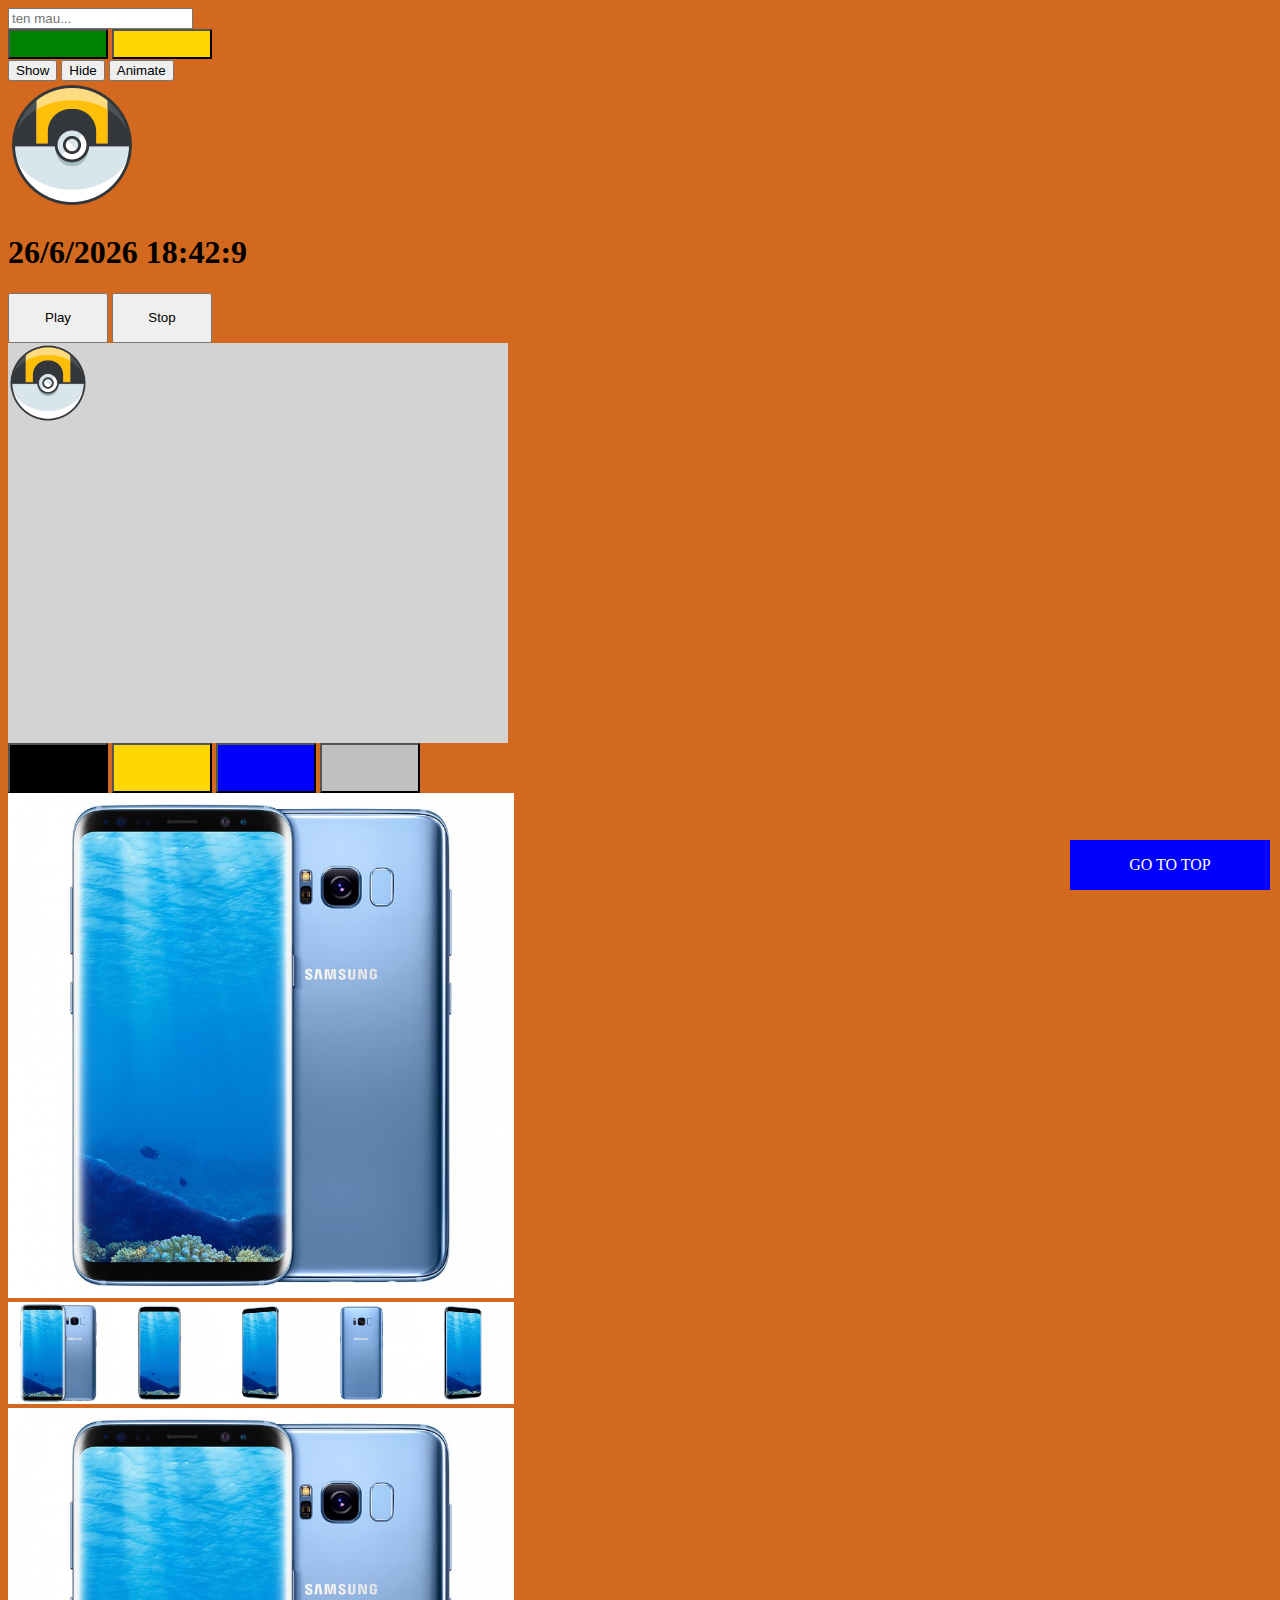
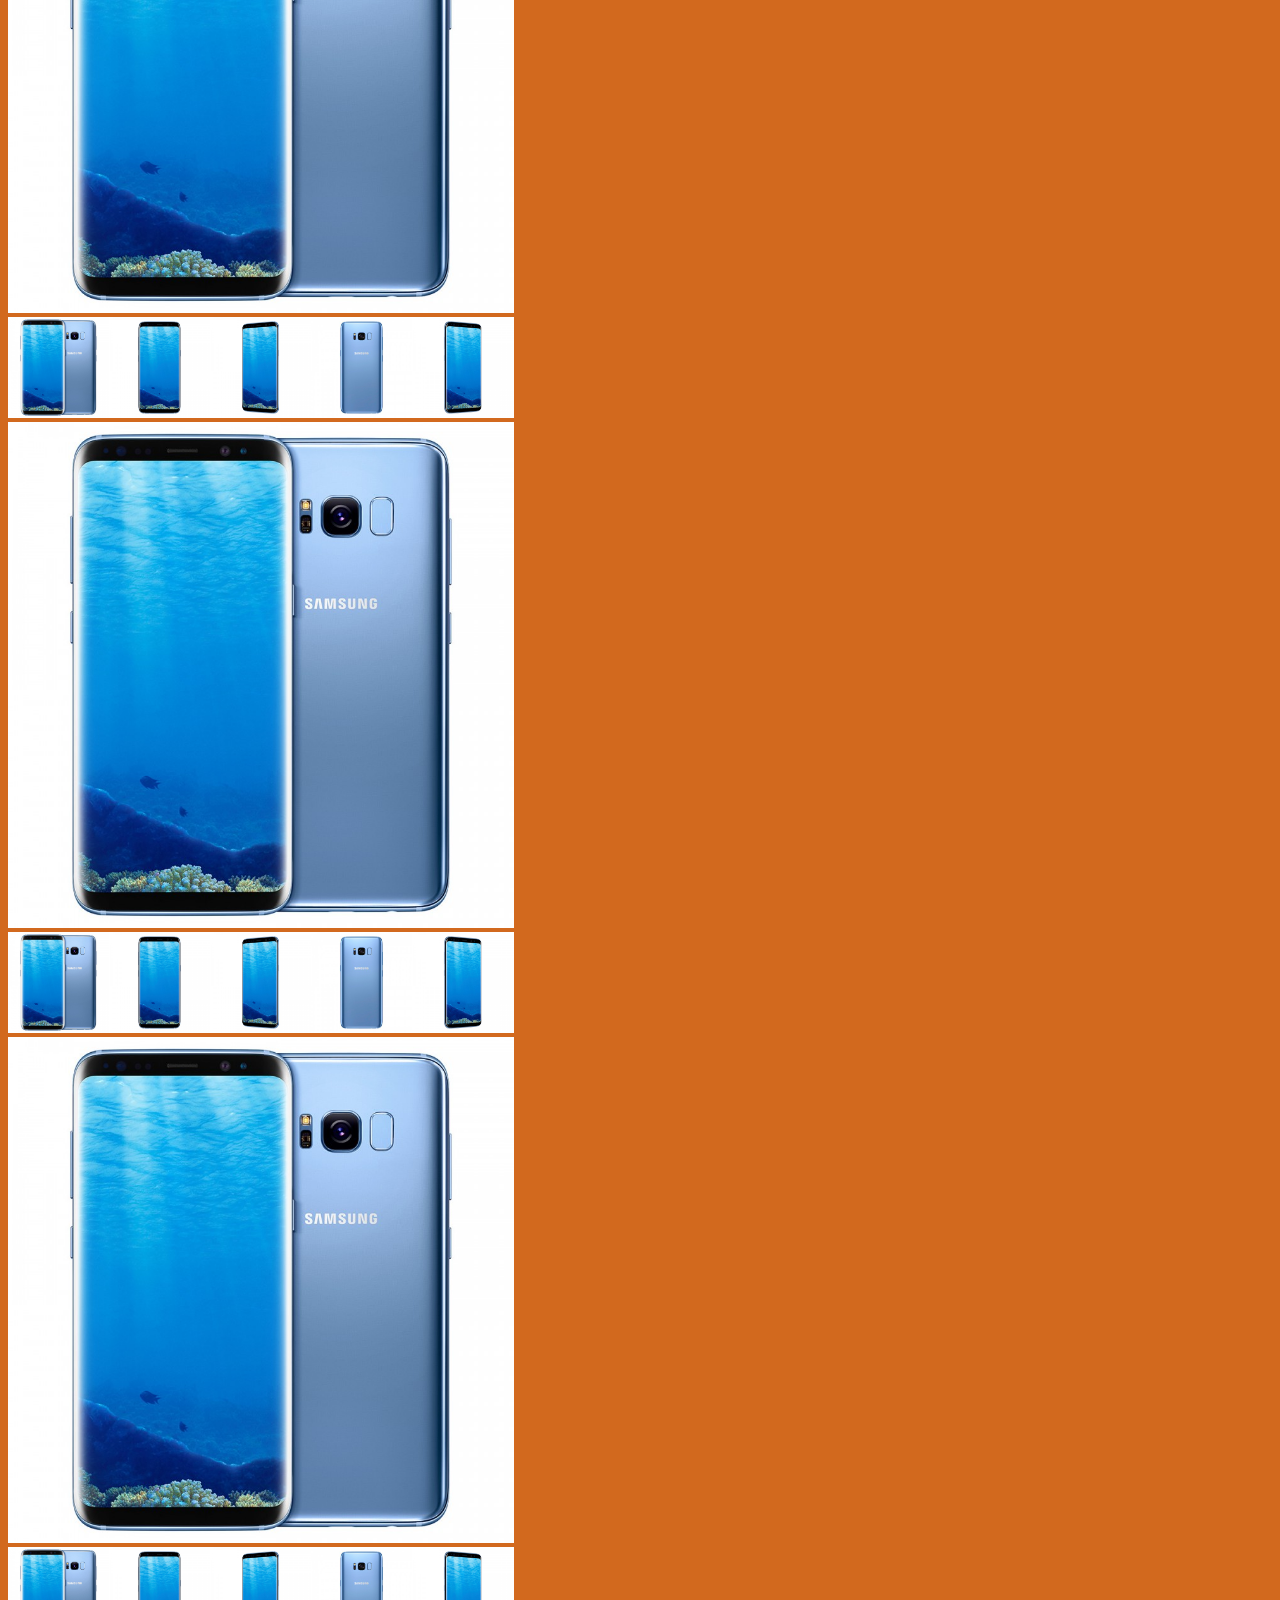
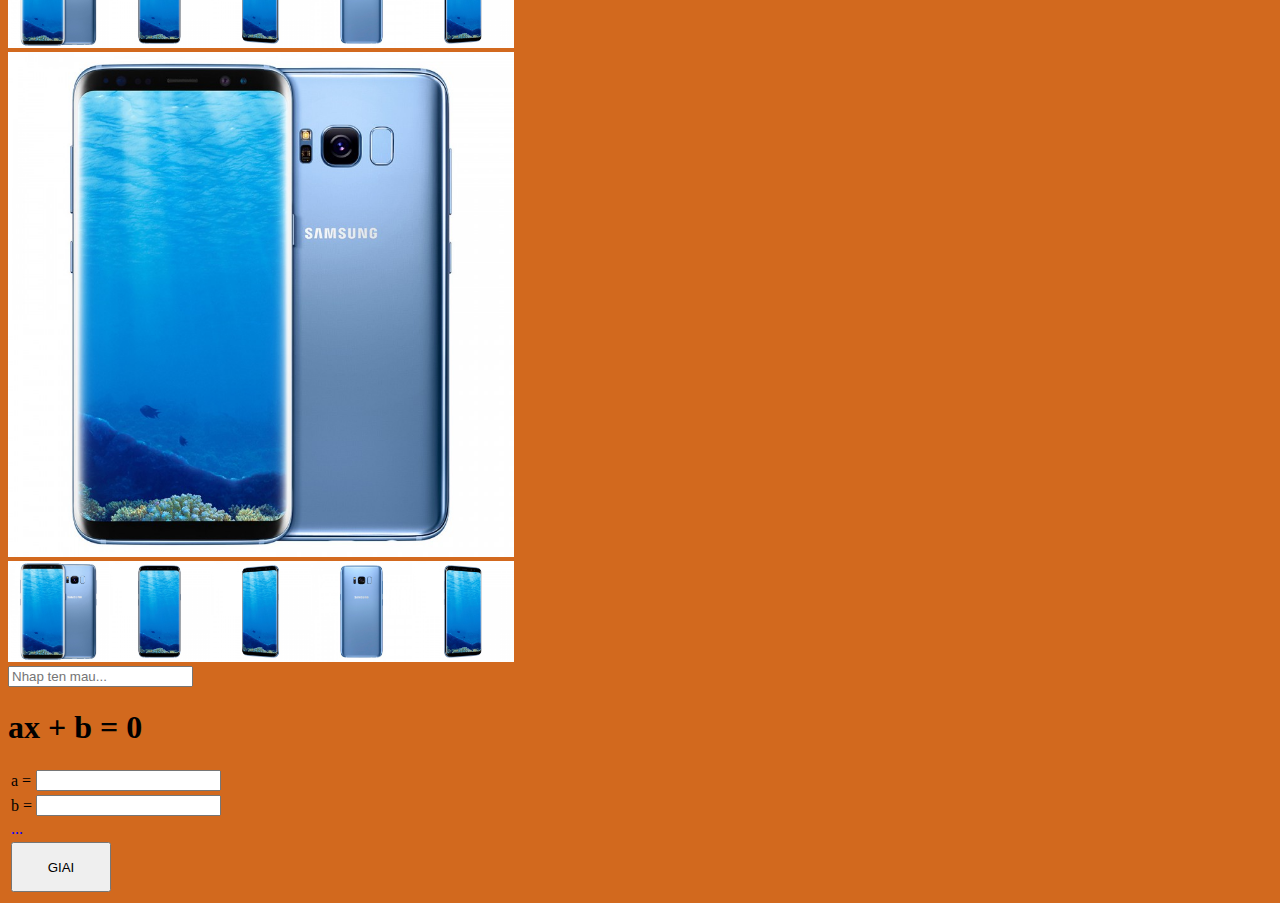
<file: demo.html>
<!DOCTYPE html>
<html lang="en">
  <head>
    <meta charset="UTF-8" />
    <meta http-equiv="X-UA-Compatible" content="IE=edge" />
    <meta name="viewport" content="width=device-width, initial-scale=1.0" />
    <title>Document</title>
    <script src="js/jquery-3.6.0.min.js"></script>
    <script src="js/main.js"></script>
    <link rel="stylesheet" href="css/main.css" />
  </head>
  <body id="main" onload="init()">
    <a href="javascipt:;" class="go">GO TO TOP</a>
    <div>
      <input type="text" id="color" placeholder="ten mau..." />
      <div id="btncolors">
        <button style="background-color: green"></button>
        <button style="background-color: gold"></button>
      </div>
    </div>
    <button id="show">Show</button>
    <button id="hide">Hide</button>
    <button id="animate">Animate</button>
    <div>
      <img id="ball2" src="images/ball.png" />
    </div>

    <h1 id="clock">00/00/0000 00:00:00</h1>
    <input type="button" onclick="play()" value="Play" />
    <input type="button" onclick="stop()" value="Stop" />
    <div id="myBall">
      <img id="ball" src="images/ball.png" />
    </div>
    <input
      onclick="doiMauAnh('Black_')"
      type="button"
      style="background-color: black"
    />
    <input
      onclick="doiMauAnh('Gold_')"
      type="button"
      style="background-color: gold"
    />
    <input
      onclick="doiMauAnh('Blue_')"
      type="button"
      style="background-color: blue"
    />
    <input
      onclick="doiMauAnh('Silver_')"
      type="button"
      style="background-color: silver"
    />
    <div class="gallery">
      <img id="mainImg" src="images/galaxys8/Blue_1.jpg" />
      <div class="thumbnail">
        <div>
          <img src="images/galaxys8/Blue_1.jpg" alt="" />
        </div>
        <div>
          <img src="images/galaxys8/Blue_2.jpg" alt="" />
        </div>
        <div>
          <img src="images/galaxys8/Blue_3.jpg" alt="" />
        </div>
        <div>
          <img src="images/galaxys8/Blue_4.jpg" alt="" />
        </div>
        <div>
          <img src="images/galaxys8/Blue_5.jpg" alt="" />
        </div>
      </div>
    </div>

    <div class="gallery">
      <img id="mainImg" src="images/galaxys8/Blue_1.jpg" />
      <div class="thumbnail">
        <div>
          <img src="images/galaxys8/Blue_1.jpg" alt="" />
        </div>
        <div>
          <img src="images/galaxys8/Blue_2.jpg" alt="" />
        </div>
        <div>
          <img src="images/galaxys8/Blue_3.jpg" alt="" />
        </div>
        <div>
          <img src="images/galaxys8/Blue_4.jpg" alt="" />
        </div>
        <div>
          <img src="images/galaxys8/Blue_5.jpg" alt="" />
        </div>
      </div>
    </div>
    <div class="gallery">
      <img id="mainImg" src="images/galaxys8/Blue_1.jpg" />
      <div class="thumbnail">
        <div>
          <img src="images/galaxys8/Blue_1.jpg" alt="" />
        </div>
        <div>
          <img src="images/galaxys8/Blue_2.jpg" alt="" />
        </div>
        <div>
          <img src="images/galaxys8/Blue_3.jpg" alt="" />
        </div>
        <div>
          <img src="images/galaxys8/Blue_4.jpg" alt="" />
        </div>
        <div>
          <img src="images/galaxys8/Blue_5.jpg" alt="" />
        </div>
      </div>
    </div>
    <div class="gallery">
      <img id="mainImg" src="images/galaxys8/Blue_1.jpg" />
      <div class="thumbnail">
        <div>
          <img src="images/galaxys8/Blue_1.jpg" alt="" />
        </div>
        <div>
          <img src="images/galaxys8/Blue_2.jpg" alt="" />
        </div>
        <div>
          <img src="images/galaxys8/Blue_3.jpg" alt="" />
        </div>
        <div>
          <img src="images/galaxys8/Blue_4.jpg" alt="" />
        </div>
        <div>
          <img src="images/galaxys8/Blue_5.jpg" alt="" />
        </div>
      </div>
    </div>
    <div class="gallery">
      <img id="mainImg" src="images/galaxys8/Blue_1.jpg" />
      <div class="thumbnail">
        <div>
          <img src="images/galaxys8/Blue_1.jpg" alt="" />
        </div>
        <div>
          <img src="images/galaxys8/Blue_2.jpg" alt="" />
        </div>
        <div>
          <img src="images/galaxys8/Blue_3.jpg" alt="" />
        </div>
        <div>
          <img src="images/galaxys8/Blue_4.jpg" alt="" />
        </div>
        <div>
          <img src="images/galaxys8/Blue_5.jpg" alt="" />
        </div>
      </div>
    </div>

    <input
      type="text"
      onchange="doiMauNen()"
      id="color"
      placeholder="Nhap ten mau..."
    />

    <h1>ax + b = 0</h1>

    <table>
      <tr>
        <td>a =</td>
        <td>
          <input type="number" id="aId" />
        </td>
      </tr>
      <tr>
        <td>b =</td>
        <td>
          <input type="number" id="bId" />
        </td>
      </tr>
      <tr>
        <td colspan="2" id="kq" style="color: blue">...</td>
      </tr>
      <tr>
        <td colspan="2">
          <input type="button" onclick="giai()" value="GIAI" />
        </td>
      </tr>
    </table>
  </body>
</html>
</file>
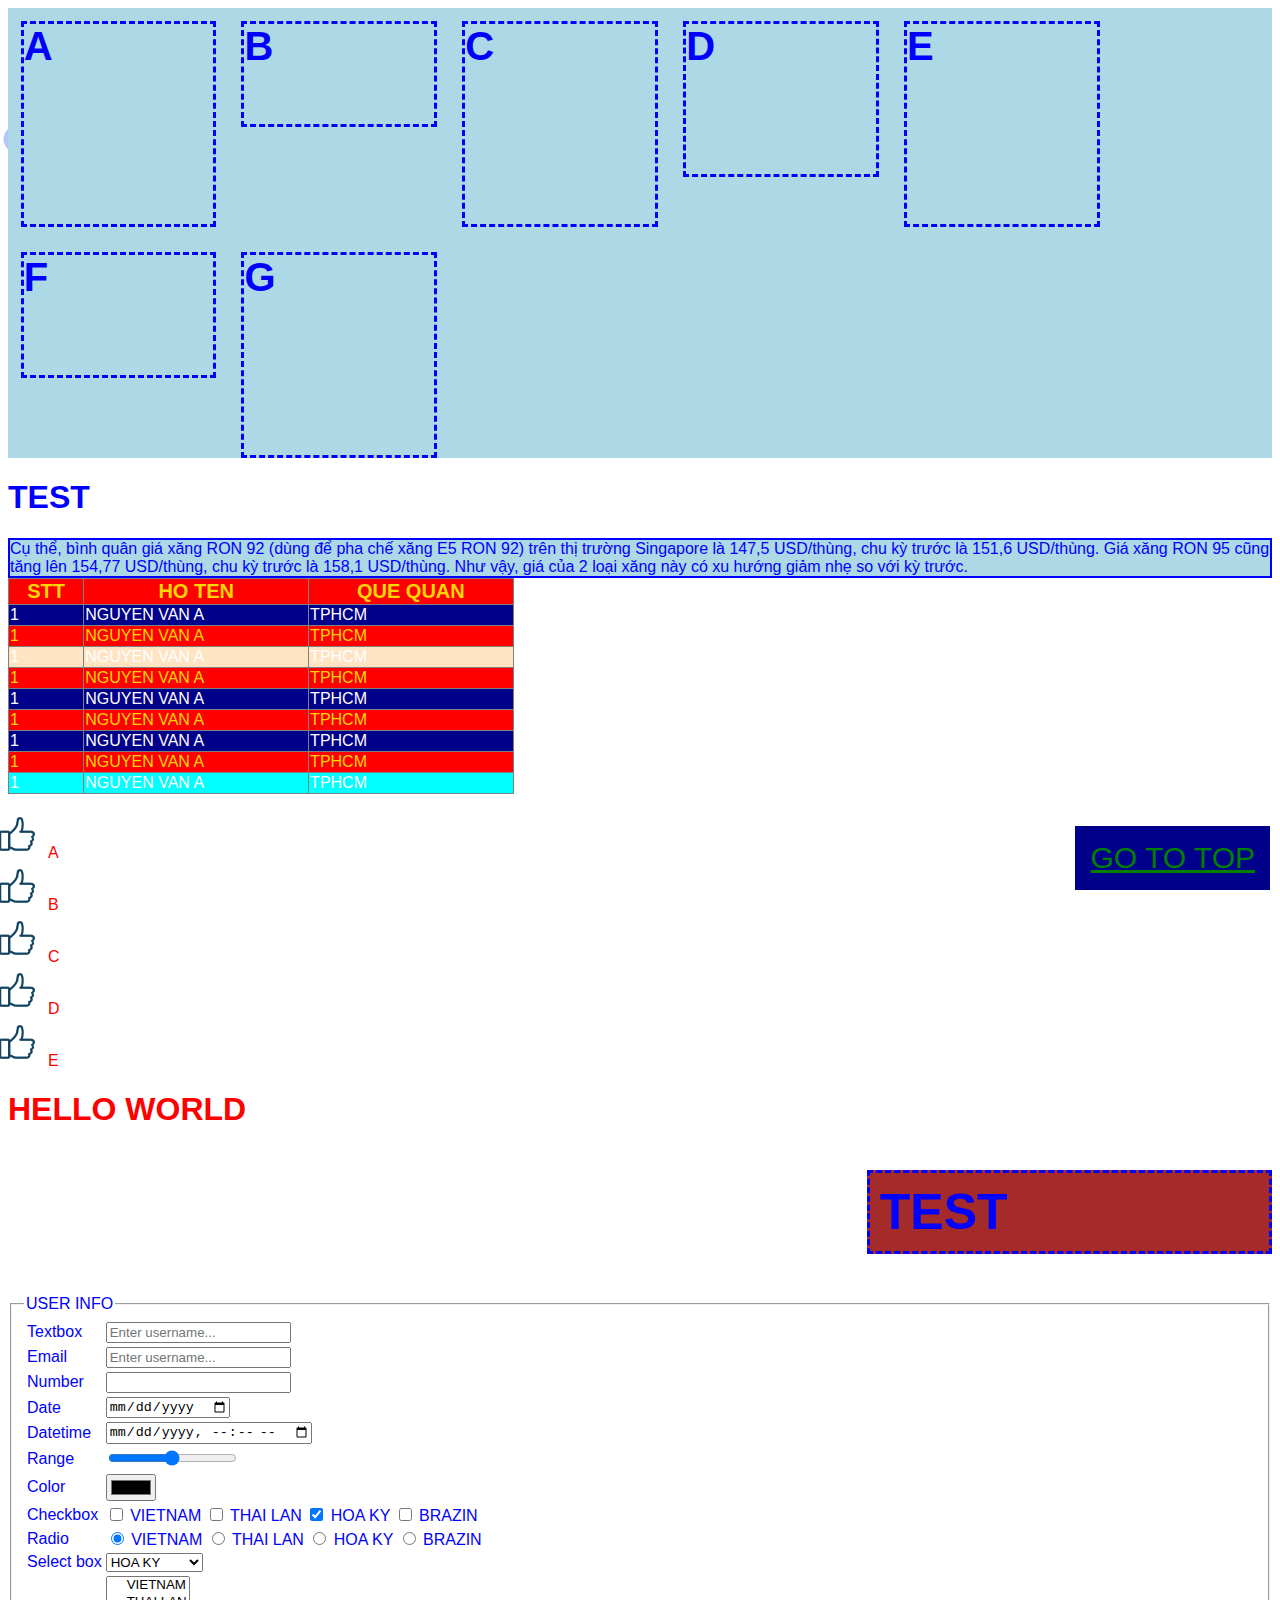
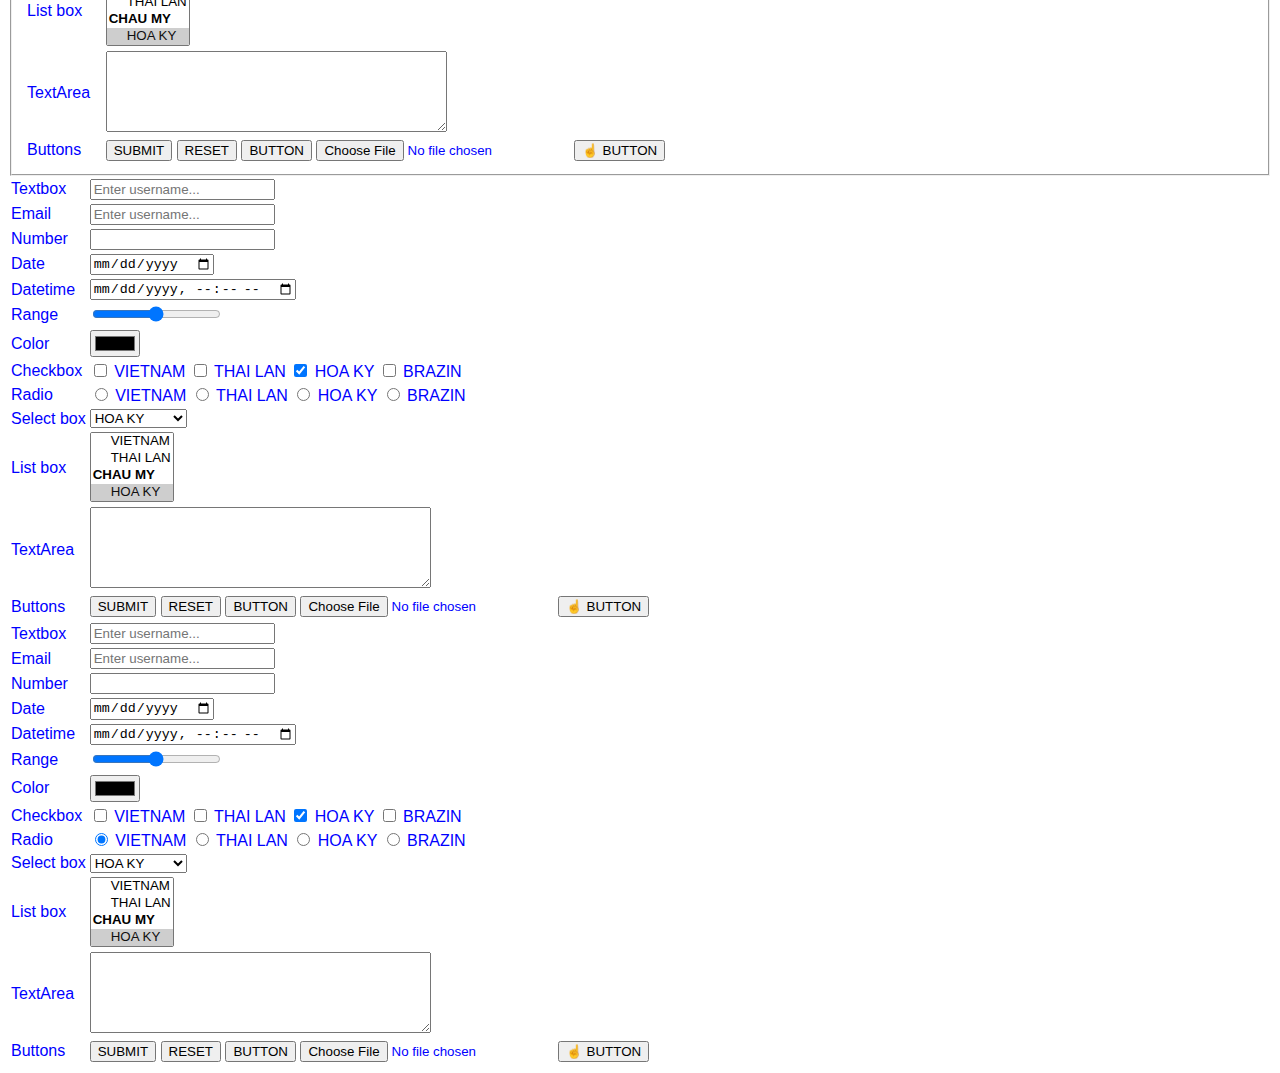
<file: index2.html>
<!DOCTYPE html>
<html>
    <head>
        <title>Demo</title>
        <style>
            @font-face {
                font-family: myTHUPHAP;
                src: url(fonts/TMC-Ong\ Do.TTF);
            }

            h1 {
                /* font-family: myTHUPHAP; */
            }

            body {
                color: blue;
                font-family: Arial, Helvetica, sans-serif;
                /* background-image: url(images/demo.png), url(images/demo.png);
                background-repeat: no-repeat, no-repeat;
                background-size: 200px; */
                /* background-position: left top, right bottom; */
                /* background-attachment: fixed; */
                /* background-position: center; */
            }
            h2 {
                color: blue;
                background-color: brown;
                width: 30%;
                border: 3px dashed blue;
                font-size: 50px;
                padding: 10px;
                margin-left: auto;
                /* margin: 0 auto; */
            }

            ul.demo {
                list-style-image: url(images/like.png);
            }

            table.demo {
                border-collapse: collapse;
            }

            table.demo tr:nth-child(even) {
                background-color: darkblue;
                color: white;
            } 
            table.demo tr:nth-child(odd) {
                background-color: red;
                color: gold;
            }

            table.demo tr:first-child {
                font-size: 20px;
                text-align: center;
                font-weight: bold;
            }

            table.demo tr:last-child {
                background-color:aqua;
            }

            table.demo tr:nth-child(4) {
                background-color: bisque;
            }

            table.demo tr:hover {
                font-size: 20px;
                background-color: brown;
            }

            a:link {
                color:green;
            }
            a:visited {
                color: gold;
            }
            a:hover {
                text-decoration: none;
            }
            a:active {
                background-color: darkblue;
                color: white;
            }

            div.test {
                background-color: lightblue;
                color:blue;
                /* width: 300px; */
                /* height: 200px; */
                border: 2px solid blue;
            }

            .go {
                background-color: darkblue;
                color: white;
                padding: 15px;
                font-size: 30px;
                right: 10px;
                bottom: 10px;
                position: fixed;
            }

            img.test {
                position: absolute;
                top: 0;
                left: 0;
                z-index: -1;
            }

            div.d {
                display: flex;
                flex-wrap: wrap;
                /* flex-direction: column; */
                height: 450px;
                background-color: lightblue;
            }

            div.d > div {
                width: 15%;
                margin: 1%;
                height: 200px;
                font-size: 40px;
                font-weight: bold;
                border: 3px dashed blue;
            }
        </style>
    </head>
    <body>
        <div class="d">
            <div>A</div>
            <div style="height: 100px;">B</div>
            <div>C</div>
            <div style="height: 150px;">D</div>
            <div>E</div>
            <div style="height: 120px;">F</div>
<div>G</div>
        </div>

        <h1>TEST</h1>
        <img class="test" src="images/demo.png" width="300" alt="OU" />
        <div >
            
            <div class="test">
                Cụ thể, bình quân giá xăng RON 92 (dùng để pha chế xăng E5 RON 92) trên thị trường Singapore là 147,5 USD/thùng, chu kỳ trước là 151,6 USD/thùng. Giá xăng RON 95 cũng tăng lên 154,77 USD/thùng, chu kỳ trước là 158,1 USD/thùng. Như vậy, giá của 2 loại xăng này có xu hướng giảm nhẹ so với kỳ trước.
            </div>
        </div>
       
        
            <a class="go" href="https://ou.edu.vn/">GO TO TOP</a>
        
        <table class="demo" width="40%" border="1">
            <tr>
                <td>STT</td>
                <td>HO TEN</td>
                <td>QUE QUAN</td>
            </tr>
            <tr>
                <td>1</td>
                <td>NGUYEN VAN A</td>
                <td>TPHCM</td>
            </tr>
            <tr>
                <td>1</td>
                <td>NGUYEN VAN A</td>
                <td>TPHCM</td>
            </tr>
            <tr>
                <td>1</td>
                <td>NGUYEN VAN A</td>
                <td>TPHCM</td>
            </tr>
            <tr>
                <td>1</td>
                <td>NGUYEN VAN A</td>
                <td>TPHCM</td>
            </tr>
            <tr>
                <td>1</td>
                <td>NGUYEN VAN A</td>
                <td>TPHCM</td>
            </tr>
            <tr>
                <td>1</td>
                <td>NGUYEN VAN A</td>
                <td>TPHCM</td>
            </tr>
            <tr>
                <td>1</td>
                <td>NGUYEN VAN A</td>
                <td>TPHCM</td>
            </tr>
            <tr>
                <td>1</td>
                <td>NGUYEN VAN A</td>
                <td>TPHCM</td>
            </tr>
            <tr>
                <td>1</td>
                <td>NGUYEN VAN A</td>
                <td>TPHCM</td>
            </tr>
        </table>
        <ul class="demo" style="color:red;">
            <li>A</li>
            <li>B</li>
            <li>C</li>
            <li>D</li>
            <li>E</li>
        </ul>

        <h1 style="color: red;">HELLO WORLD</h1>
        <h2>TEST</h2>
        <form>
            <fieldset>
                <legend>USER INFO</legend>
        <table>
            <tr>
                <td>Textbox</td>
                <td>
                    <input type="text" maxlength="5" placeholder="Enter username..." required />
                </td>
            </tr>
            <tr>
                <td>Email</td>
                <td>
                    <input type="email" readonly placeholder="Enter username..." required />
                </td>
            </tr>
            <tr>
                <td>Number</td>
                <td>
                    <input type="number" min="10" step="10" />
                </td>
            </tr>
            <tr>
                <td>Date</td>
                <td>
                    <input type="date" />
                </td>
            </tr>
            <tr>
                <td>Datetime</td>
                <td>
                    <input type="datetime-local" />
                </td>
            </tr>
            <tr>
                <td>Range</td>
                <td>
                    <input type="range" />
                </td>
            </tr>
            <tr>
                <td>Color</td>
                <td>
                    <input type="color" />
                </td>
            </tr>
            <tr>
                <td>Checkbox</td>
                <td>
                    <input type="checkbox" /> VIETNAM
                    <input type="checkbox" /> THAI LAN
                    <input type="checkbox" checked /> HOA KY
                    <input type="checkbox" /> BRAZIN
                </td>
            </tr>
            <tr>
                <td>Radio</td>
                <td>
                    <input type="radio" name="qg" checked /> VIETNAM
                    <input type="radio" name="qg" /> THAI LAN
                    <input type="radio" name="qg" /> HOA KY
                    <input type="radio" name="qg" /> BRAZIN
                </td>
            </tr>
            <tr>
                <td>Select box</td>
                <td>
                    <select>
                        <optgroup label="CHAU A">
                            <option>VIETNAM</option>
                            <option>THAI LAN</option>
                        </optgroup>
                        <optgroup label="CHAU MY">
                            <option selected>HOA KY</option>
                            <option>BRAZIN</option>
                        </optgroup>
                    </select>
                </td>
            </tr>
            <tr>
                <td>List box</td>
                <td>
                    <select multiple>
                        <optgroup label="CHAU A">
                            <option>VIETNAM</option>
                            <option>THAI LAN</option>
                        </optgroup>
                        <optgroup label="CHAU MY">
                            <option selected>HOA KY</option>
                            <option>BRAZIN</option>
                        </optgroup>
                    </select>
                </td>
            </tr>
            <tr>
                <td>TextArea</td>
                <td>
                    <textarea rows="5" cols="40"></textarea>
                </td>
            </tr>
            <tr>
                <td>Buttons</td>
                <td>
                    <input type="submit" value="SUBMIT" />
                    <input type="reset" value="RESET" />
                    <input type="button" value="BUTTON" />
                    <input type="file" />
                    <button type="submit">&#9757; BUTTON</button>
                </td>
            </tr>
        </table>
        </fieldset>
        </form>

        <table>
            <tr>
                <td>Textbox</td>
                <td>
                    <input type="text" maxlength="5" placeholder="Enter username..." required />
                </td>
            </tr>
            <tr>
                <td>Email</td>
                <td>
                    <input type="email" readonly placeholder="Enter username..." required />
                </td>
            </tr>
            <tr>
                <td>Number</td>
                <td>
                    <input type="number" min="10" step="10" />
                </td>
            </tr>
            <tr>
                <td>Date</td>
                <td>
                    <input type="date" />
                </td>
            </tr>
            <tr>
                <td>Datetime</td>
                <td>
                    <input type="datetime-local" />
                </td>
            </tr>
            <tr>
                <td>Range</td>
                <td>
                    <input type="range" />
                </td>
            </tr>
            <tr>
                <td>Color</td>
                <td>
                    <input type="color" />
                </td>
            </tr>
            <tr>
                <td>Checkbox</td>
                <td>
                    <input type="checkbox" /> VIETNAM
                    <input type="checkbox" /> THAI LAN
                    <input type="checkbox" checked /> HOA KY
                    <input type="checkbox" /> BRAZIN
                </td>
            </tr>
            <tr>
                <td>Radio</td>
                <td>
                    <input type="radio" name="qg" checked /> VIETNAM
                    <input type="radio" name="qg" /> THAI LAN
                    <input type="radio" name="qg" /> HOA KY
                    <input type="radio" name="qg" /> BRAZIN
                </td>
            </tr>
            <tr>
                <td>Select box</td>
                <td>
                    <select>
                        <optgroup label="CHAU A">
                            <option>VIETNAM</option>
                            <option>THAI LAN</option>
                        </optgroup>
                        <optgroup label="CHAU MY">
                            <option selected>HOA KY</option>
                            <option>BRAZIN</option>
                        </optgroup>
                    </select>
                </td>
            </tr>
            <tr>
                <td>List box</td>
                <td>
                    <select multiple>
                        <optgroup label="CHAU A">
                            <option>VIETNAM</option>
                            <option>THAI LAN</option>
                        </optgroup>
                        <optgroup label="CHAU MY">
                            <option selected>HOA KY</option>
                            <option>BRAZIN</option>
                        </optgroup>
                    </select>
                </td>
            </tr>
            <tr>
                <td>TextArea</td>
                <td>
                    <textarea rows="5" cols="40"></textarea>
                </td>
            </tr>
            <tr>
                <td>Buttons</td>
                <td>
                    <input type="submit" value="SUBMIT" />
                    <input type="reset" value="RESET" />
                    <input type="button" value="BUTTON" />
                    <input type="file" />
                    <button type="submit">&#9757; BUTTON</button>
                </td>
            </tr>
        </table>
        </fieldset>
        </form>
        <table>
            <tr>
                <td>Textbox</td>
                <td>
                    <input type="text" maxlength="5" placeholder="Enter username..." required />
                </td>
            </tr>
            <tr>
                <td>Email</td>
                <td>
                    <input type="email" readonly placeholder="Enter username..." required />
                </td>
            </tr>
            <tr>
                <td>Number</td>
                <td>
                    <input type="number" min="10" step="10" />
                </td>
            </tr>
            <tr>
                <td>Date</td>
                <td>
                    <input type="date" />
                </td>
            </tr>
            <tr>
                <td>Datetime</td>
                <td>
                    <input type="datetime-local" />
                </td>
            </tr>
            <tr>
                <td>Range</td>
                <td>
                    <input type="range" />
                </td>
            </tr>
            <tr>
                <td>Color</td>
                <td>
                    <input type="color" />
                </td>
            </tr>
            <tr>
                <td>Checkbox</td>
                <td>
                    <input type="checkbox" /> VIETNAM
                    <input type="checkbox" /> THAI LAN
                    <input type="checkbox" checked /> HOA KY
                    <input type="checkbox" /> BRAZIN
                </td>
            </tr>
            <tr>
                <td>Radio</td>
                <td>
                    <input type="radio" name="qg" checked /> VIETNAM
                    <input type="radio" name="qg" /> THAI LAN
                    <input type="radio" name="qg" /> HOA KY
                    <input type="radio" name="qg" /> BRAZIN
                </td>
            </tr>
            <tr>
                <td>Select box</td>
                <td>
                    <select>
                        <optgroup label="CHAU A">
                            <option>VIETNAM</option>
                            <option>THAI LAN</option>
                        </optgroup>
                        <optgroup label="CHAU MY">
                            <option selected>HOA KY</option>
                            <option>BRAZIN</option>
                        </optgroup>
                    </select>
                </td>
            </tr>
            <tr>
                <td>List box</td>
                <td>
                    <select multiple>
                        <optgroup label="CHAU A">
                            <option>VIETNAM</option>
                            <option>THAI LAN</option>
                        </optgroup>
                        <optgroup label="CHAU MY">
                            <option selected>HOA KY</option>
                            <option>BRAZIN</option>
                        </optgroup>
                    </select>
                </td>
            </tr>
            <tr>
                <td>TextArea</td>
                <td>
                    <textarea rows="5" cols="40"></textarea>
                </td>
            </tr>
            <tr>
                <td>Buttons</td>
                <td>
                    <input type="submit" value="SUBMIT" />
                    <input type="reset" value="RESET" />
                    <input type="button" value="BUTTON" />
                    <input type="file" />
                    <button type="submit">&#9757; BUTTON</button>
                </td>
            </tr>
        </table>
        </fieldset>
        </form>
        
    </body>
</html>
</file>
<file: css/main.css>
:root {
    --width: 70%;
}

* {
    box-sizing: border-box !important;
}

html {
    font-size: 16px;
}

header {
    background-color: lightblue;
}

header {
    display: flex;
    align-items: center;
}

ul.menu {
    list-style-type: none;
    padding: 0;
    margin: 0;
    display: flex;
    margin-top: auto;
    margin-left: auto;
}
ul.menu > li {
    /* padding: 15px 20px; */
    margin-right: 5px;
}

ul.menu > li > a {
    display: block;
    padding: 15px 20px;
    text-decoration: none;
    color: white;
    background: linear-gradient(blue, lightblue);
    border-radius: 15px 15px 0 0;
}
header > h1 {
    font-size: 1.5rem;
}

div.products {
    display: flex;
    flex-wrap: wrap;
}

div.product {
    width: 25%;
    padding: 15px;
}

div.product > div {
    border: 2px solid blue;
    border-radius: 15px;
    padding: 10px;
    position: relative;
    overflow: hidden;
}

@keyframes doimau {
    0% {
        background-color: gold;
    }
    25% {
        background-color: aquamarine;
    }
    75% {
        background-color: antiquewhite;
    }
    100% {
        background-color: brown;
    }
}

div.promo {
    position: absolute;
    font-size: 20px;
    padding: 10px;
    background-color: gold;
    color: red;
    top: 0;
    right: 0;
    border-radius: 0 15px 0 15px;
    animation: doimau 2s infinite;
}

div.product img {
    width: 100%;
    transition: transform ease-in 2s;
   
}

div.product img:hover {
    transform: scale(1.2);
}

.subcontent {
    display: none !important;
    position: absolute;
    z-index: 999;
}
.subcontent::after {
    content: " ";
    border-width: 10px;
    border-style: solid;
    border-color: transparent transparent blue transparent;
    position: absolute;
    bottom: 100%;
    left: 10%;
}


.sub:hover .subcontent {
    display: block !important;
}

h1.subject {
    color: darkblue;
    font-size: 2rem;
    text-shadow: 3px 4px 3px blue;
    text-align: center;
}

h1.subject::after {
    content: "---o0o---";
    display: block;
    text-shadow: none;
    font-size: 1rem;
}

.container {
    width: var(--width);
    margin: 0 auto;
}

aside.ads > div {
    background: linear-gradient(blue, darkblue);
    color: white;
    text-align: center;
    padding: 5.5rem 5px;
    width: calc((100% - var(--width))/2 - 2%);
    position: fixed;
}

aside.ads > div:first-child {
    left: 1%;
}

aside.ads > div:last-child {
    right: 1%;
}

figure.gallery {
    width: 24%;
    margin: 0;
}

figure.gallery img {
    width: 100%;
}

footer {
    background-color: darkblue;
    color: white;
    text-align: center;
    padding: 2rem 0;
}

@media screen and (max-width: 800px) {
    body {
        background-color:darkblue;
        color: white;
    }

    div.product {
        
        width: 50%;
    }

    div.product > div {
        background-color:beige;
    }
}

@media screen and (orientation: landscape) {
    body {
        background-color: chocolate;
    }
}

div.gallery {
    width: 40%;
  }
  div.gallery img {
    width: 100%;
  }
  div.thumbnail {
    display: flex;
  }
  div.thumbnail > div {
    width: 20%;
  }
  input[type="button"] {
    width: 100px;
    height: 50px;
  }

  #myBall {
    width: 500px;
    height: 400px;
    background-color: lightgray;
    position: relative;
  }

  #ball {
    width: 80px;
    position: absolute;
  }

  #ball2 {
    position: relative;
  }

  #btncolors > button {
    width: 100px;
    height: 30px;
  }

  a.go {
    display: block;
    background-color: blue;
    text-decoration: none;
    color: white;
    text-align: center;
    width: 200px;
    padding: 1rem 1.5rem;
    position: fixed;
    right: 10px;
    bottom: 10px;
  }
</file>
